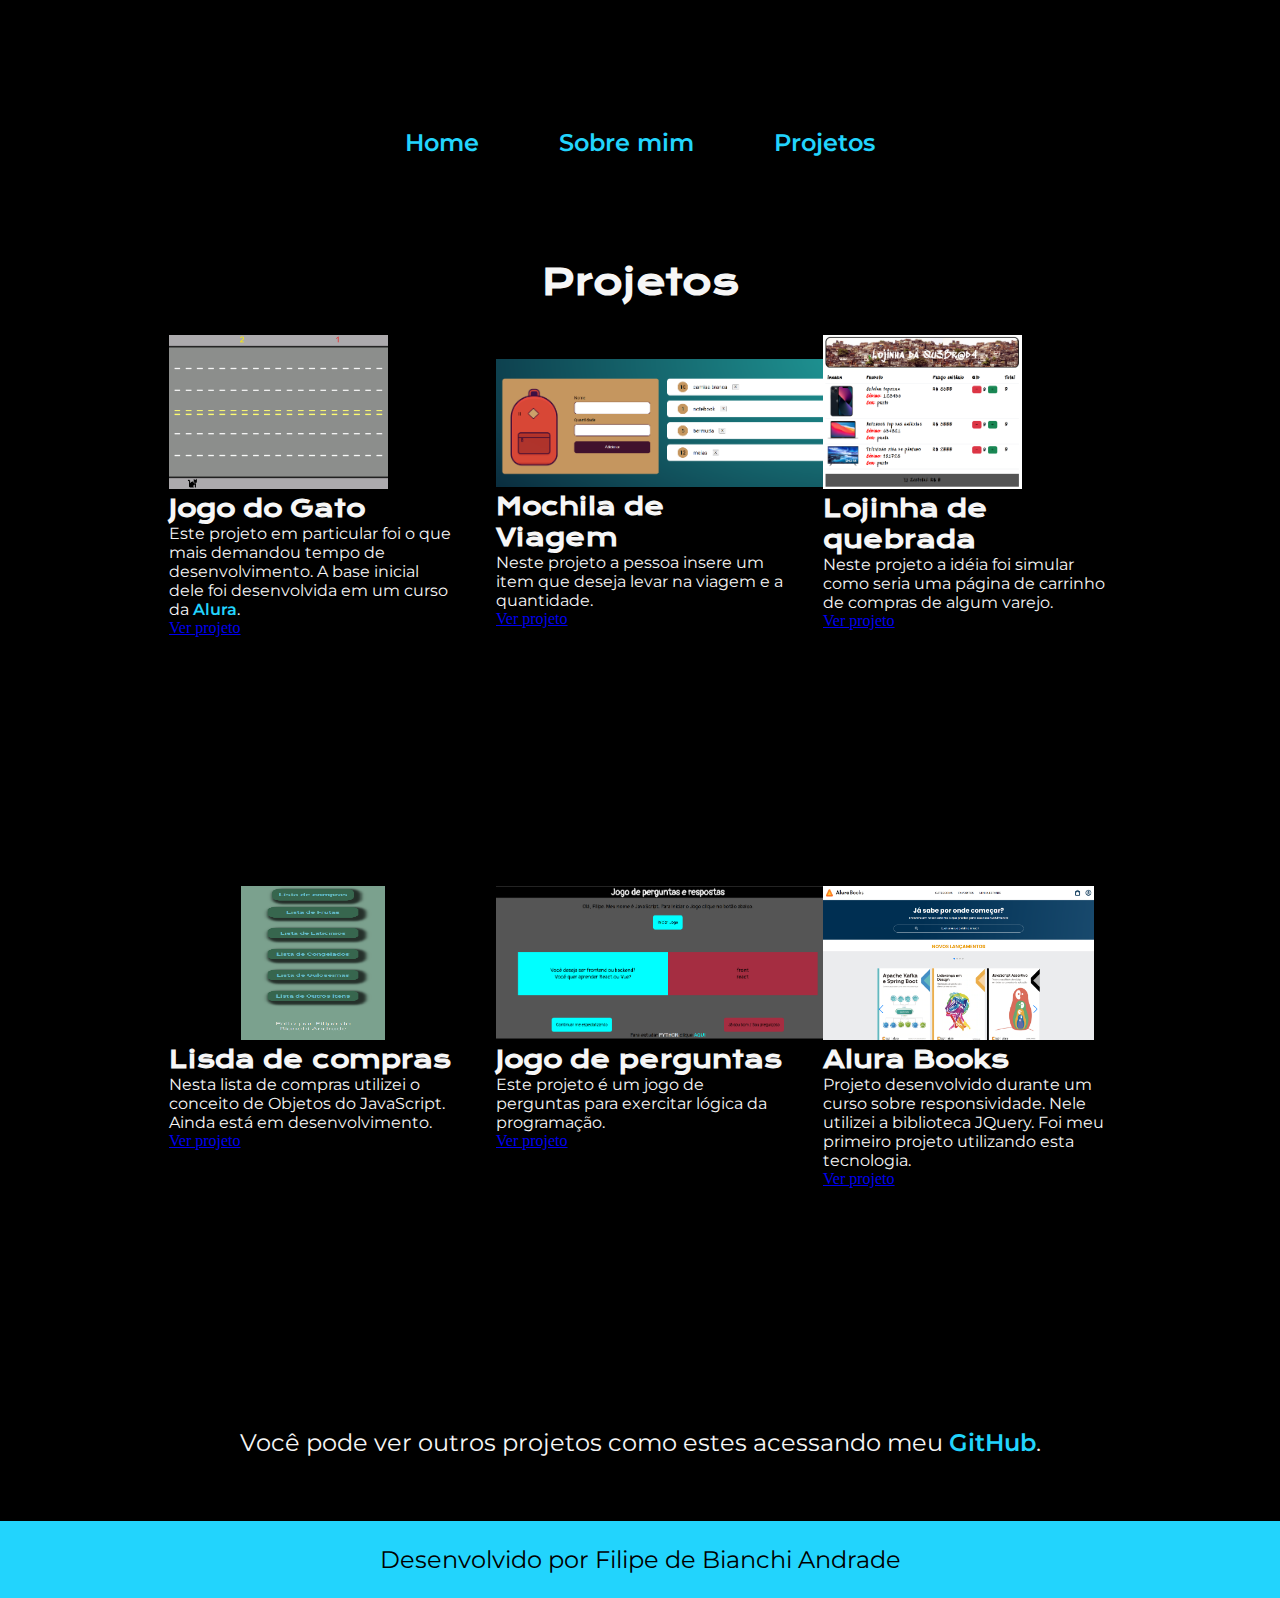
<file: projetos.html>
<!DOCTYPE html>
<html lang="pt-br">

<head>
  <meta charset="UTF-8">
  <meta http-equiv="X-UA-Compatible" content="IE=edge">
  <meta name="viewport" content="width=device-width, initial-scale=1.0">
  <link rel="stylesheet" href="./css/projetos.css" />
  <link rel="icon" type="image/png" href="img/projetos.png" />
  <link href="https://cdn.jsdelivr.net/npm/bootstrap@5.3.0/dist/css/bootstrap.min.css" rel="stylesheet"
    integrity="sha384-9ndCyUaIbzAi2FUVXJi0CjmCapSmO7SnpJef0486qhLnuZ2cdeRhO02iuK6FUUVM" crossorigin="anonymous">
  <script src="https://cdn.jsdelivr.net/npm/bootstrap@5.3.0/dist/js/bootstrap.bundle.min.js"
    integrity="sha384-geWF76RCwLtnZ8qwWowPQNguL3RmwHVBC9FhGdlKrxdiJJigb/j/68SIy3Te4Bkz"
    crossorigin="anonymous"></script>
  <title>Projetos</title>
</head>

<body>
  <header class="cabecalho">
    <nav class="cabecalho__menu">
      <a href="index.html" class="cabecalho__menu__link">Home</a>
      <a href="about.html" class="cabecalho__menu__link">Sobre mim</a>
      <a href="projetos.html" class="cabecalho__menu__link">Projetos</a>
    </nav>
  </header>
  <main class="apresentacao">
    <h1 class="apresentacao__conteudo__titulo">Projetos</h1>
    <section class="apresentacao__conteudo">
      <div class="card text-center bg-black bg-gradient text-white">
        <img src="img/fotoJogo.png" class="card-img-top" alt="jogo gato">
        <div class="card-body">
          <h5 class="card-title apresentacao__conteudo__titulo__card">Jogo do Gato</h5>
          <p class="card-text apresentacao__conteudo__texto__card">Este projeto em particular foi o que mais demandou
            tempo de desenvolvimento. A base inicial dele
            foi desenvolvida em um curso da <a href="http://www.alura.com.br" target="_blank"
              rel="noopener noreferrer">Alura</a>. </p>
          <a href="jogoGato.html" target="_blank" class="btn btn-primary">Ver projeto</a>
        </div>
      </div>
      <div class="card text-center bg-black bg-gradient text-white">
        <img src="img/mochila de viagem.png" class="card-img-top mochila" alt="mochila de viagem">
        <div class="card-body">
          <h5 class="card-title apresentacao__conteudo__titulo__card">Mochila de Viagem</h5>
          <p class="card-text apresentacao__conteudo__texto__card">Neste projeto a pessoa insere um item que deseja
            levar na viagem e a quantidade.</p>
          <a href="https://filipe-0911.github.io/mochila-de-viagem/" target="_blank" class="btn btn-primary">Ver
            projeto</a>
        </div>
      </div>
      <div class="card text-center bg-black bg-gradient text-white">
        <img src="img/lojinha.png" class="card-img-top" alt="Loja">
        <div class="card-body">
          <h5 class="card-title apresentacao__conteudo__titulo__card">Lojinha de quebrada</h5>
          <p class="card-text apresentacao__conteudo__texto__card">Neste projeto a idéia foi simular como seria uma
            página de carrinho de compras de algum varejo.</p>
          <a href="https://filipe-0911.github.io/loja-1/" target="_blank" class="btn btn-primary">Ver projeto</a>
        </div>
      </div>
      <div class="card text-center bg-black bg-gradient text-white">
        <img src="img/lista de compras.png" class="card-img-top compras" alt="Lista de compras">
        <div class="card-body">
          <h5 class="card-title apresentacao__conteudo__titulo__card">Lisda de compras</h5>
          <p class="card-text apresentacao__conteudo__texto__card">Nesta lista de compras utilizei o conceito de Objetos
            do JavaScript. Ainda está em desenvolvimento.</p>
          <a href="https://filipe-0911.github.io/listaDeCompras/" target="_blank" class="btn btn-primary">Ver
            projeto</a>
        </div>
      </div>
      <div class="card text-center bg-black bg-gradient text-white">
        <img src="img/jogo perguntas.png" class="card-img-top" alt="jogo de perguntas">
        <div class="card-body">
          <h5 class="card-title apresentacao__conteudo__titulo__card">Jogo de perguntas</h5>
          <p class="card-text apresentacao__conteudo__texto__card">Este projeto é um jogo de perguntas para exercitar
            lógica da programação.</p>
          <a href="https://filipe-0911.github.io/projeto7daysofcode/" target="_blank" class="btn btn-primary">Ver
            projeto</a>
        </div>
      </div>
      <div class="card text-center bg-black bg-gradient text-white">
        <img src="img/alurabook.png" class="card-img-top" alt="jogo de perguntas">
        <div class="card-body">
          <h5 class="card-title apresentacao__conteudo__titulo__card">Alura Books</h5>
          <p class="card-text apresentacao__conteudo__texto__card">Projeto desenvolvido durante um curso sobre
            responsividade. Nele utilizei a biblioteca JQuery. Foi meu primeiro projeto utilizando esta tecnologia.</p>
          <a href="https://filipe-0911.github.io/AluraBook/" target="_blank" class="btn btn-primary">Ver projeto</a>
        </div>
      </div>
    </section>
    <section class="text-center">
      <p class="apresentacao__conteudo__texto">Você pode ver outros projetos como estes acessando meu <a
          href="http://https://github.com/Filipe-0911" target="_blank" rel="noopener noreferrer">GitHub</a>.</p>
    </section>
  </main>

  <footer class="rodape">
    <p>Desenvolvido por Filipe de Bianchi Andrade</p>
  </footer>
</body>

</html>
</file>
<file: css/projetos.css>
@import url('https://fonts.googleapis.com/css2?family=Roboto:wght@700&display=swap');
@import url('https://fonts.googleapis.com/css2?family=Krona+One&family=Montserrat:wght@400;600&display=swap');

 :root {  
    --bg: #000000;
    --cor-principal: #ffffff;
    --fonte-principal: 'Roboto', sans-serif;
    --cor-primaria: #000000;
    --cor-secundaria: #f6f6f6;
    --cor-terciaria: #22d4fd; 
    --cor-hover: #272727;
    --fonte-primaria: 'Krona One', sans-serif;
    --fonte-secundaria: 'Montserrat', sans-serif;
}

* {
    margin: 0px;
    padding: 0px;
}
.descricao {
    text-align: center;
  }

body {
    background-color: var(--cor-primaria) !important;
    color: var(--cor-secundaria) !important;
    box-sizing: border-box;
}
.cabecalho{
    padding: 2% 50% 3% 10%;
    
}
.cabecalho__menu{
    display: flex;
    gap: 80px;
}
.card-body{
    font-size: 1rem !important;
    display: flex;
    flex-direction: column;
    justify-content: space-around;
}
.cabecalho__menu__link{
    font-family: var(--fonte-secundaria);
    font-size: 1.5rem;
    font-weight: 600;
    color: var(--cor-terciaria);
    text-decoration: none; 
}
.compras{
    width: 50% !important;
    margin-left: 3.1em;
}

.mochila{
    height: 25% !important;
    margin-top: 1.5em;    
}
.card {
    width: 20rem; 
    height: 32rem;
}

.apresentacao__conteudo__titulo {
    font-size: 2.25rem;
    font-family: var(--fonte-primaria);
}
.apresentacao__conteudo__titulo__card {
    font-size: 1.5rem;
    font-family: var(--fonte-primaria);
}
.titulo-destaque {
    color: var(--cor-terciaria);
}
.apresentacao__conteudo__texto {
    font-size: 1.5rem;
    font-family: var(--fonte-secundaria);
}
.apresentacao__conteudo__texto__card {
    font-size: 1rem;
    font-family: var(--fonte-secundaria);
}
.apresentacao__links {
    display: flex;
    justify-content: space-between;
    flex-direction: column;
    align-items: center;
    gap:32px;
}
.apresentacao__links__subtitulo{
    font-family: var(--fonte-primaria);
    font-weight: 400;
    font-size: 1.5rem;
}
.apresentacao__links__navegacao {
    display: flex;
    justify-content: center; 
    gap: 16px; 
    color: var(--cor-secundaria);
    width: 50%;
    text-align: center;
    border-radius: 8px;
    font-size: 1.5rem;
    padding: 22px 0px;
    text-decoration: none;
    font-family: var(--fonte-secundaria);
    font-weight: 600;
    border: 2px solid var(--cor-terciaria); 
}
.apresentacao__links__navegacao:hover {
    background-color: var(--cor-hover);
    width: 75%;
    transition: 1s;
}
.apresentacao__links__navegacao img {
    width:27.5px;
}
.rodape {
    padding: 1.5rem;
    color: var(--cor-primaria);
    background-color: var(--cor-terciaria);
    text-align: center;
    font-family: var(--fonte-secundaria);
    font-size: 1.5rem;
    font-weight: 400;
}

.apresentacao__conteudo__texto a{
    font-family: var(--fonte-secundaria);
    font-size: 1.5rem;
    font-weight: 600;
    color: var(--cor-terciaria);
    text-decoration: none;

}
.apresentacao__conteudo__texto__card a{
    font-family: var(--fonte-secundaria);
    font-size: 1rem;
    font-weight: 600;
    color: var(--cor-terciaria);
    text-decoration: none;

}
.apresentacao__imagem {
    width: 50%;
}
img{
    height: 30%;
}
.apresentacao-jogo {
    display: flex;
    align-items: center ;
    flex-direction: column;
    padding: 1% 0% 5% 0%;
    margin: auto 30%;
    gap: 5px;
}
.apresentacao__conteudo {
    width: 100%;
    display: flex;
    gap: 39px;
    
}
p{
    margin: 0 !important;
}
.apresentacao {
    flex-direction: column;
    display: flex;
    align-items: flex-start;
    justify-content:space-between;
    padding: 2% 5% 5% 10%;
    gap: 30px;
}
.separa-row {
    display: flex;
    flex-direction: column;
    gap: 2em;
}

.iniciar__jogo {
    background-color: var(--cor-terciaria);
    padding: 1em 2em;
    border-radius: 10px;
    font-family: var(--fonte-primaria);
  }
.dificuldades {
    display: none;
}

.dificuldades {
    display: flex;
    flex-direction: column;
    align-items: center;
}
.botao-row-1, .botao-row-2 {
    display: flex;
    align-items: center;
}


@media (max-width:1380px) {
    
    .cabecalho {
        padding: 10% 0% 3% 0%;
    }
    .cabecalho__menu {
        justify-content: center;
    }
    
    .apresentacao {
        flex-direction: column;
        padding: 5%;
        align-items: center;
    }
    .apresentacao__conteudo {
        width:auto;
        flex-wrap: wrap;
        justify-content: center;
    }

    .apresentacao-jogo {
        align-items: center;
    }
    .compras {
        margin-left: 4.5em;
    }
    .card {
        width: 18rem; 
        
    }

}

@media (max-width:500px) {
    * {
        text-align: left;
        list-style: none;
    }
    .cabecalho__menu {
        gap: 60px;
        margin: 0% 5%;
    }
    .cabecalho__menu__link,  .apresentacao__conteudo__texto, .apresentacao__links__subtitulo,
     .apresentacao__links__navegacao, .rodape, .apresentacao__conteudo__texto a { 
        font-size: 1rem;
    }
    .apresentacao__conteudo__titulo {
        font-size: 1.5rem;
        margin-top: 6%;
    }
    .apresentacao-jogo {
        padding: 0%;
    }
    .foto-jogo {
        width:100%;
    }
    .apresentacao__conteudo {
        gap:20px;
    }
    .text-center {
        text-align: center;
    }
    .apresentacao-jogo {
        margin: 0;
    }
    .apresentacao__conteudo {
        flex-direction: column;
        
    }
    .apresentacao {
        align-items: center;
    }
    .card {
        height: 30em !important;
    }
}
</file>
